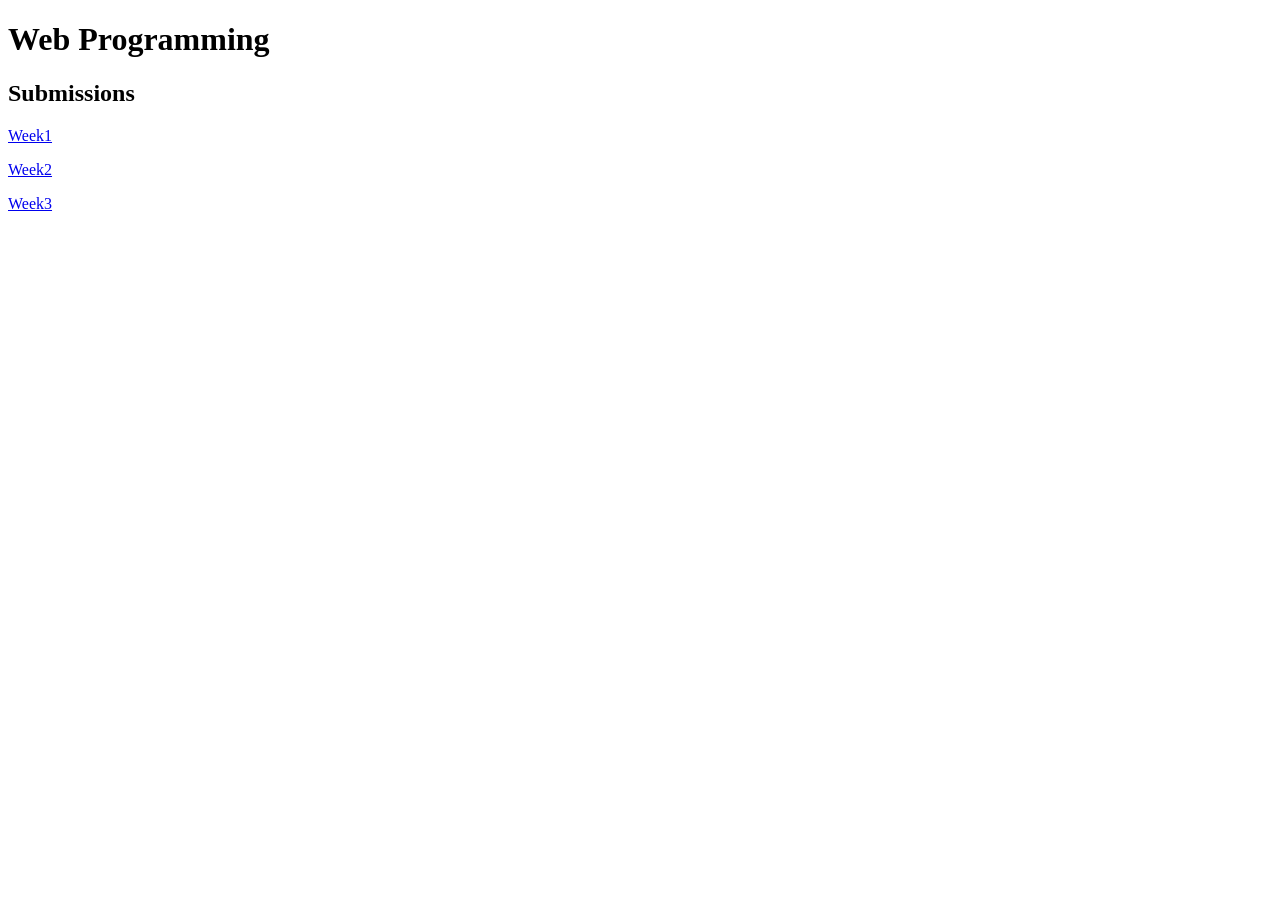
<file: index.html>
<!DOCTYPE html>
<html lang="en">
    <head>
        <body>
            <header>
                <main>
                    <h1> Web Programming </h1>
                    <h2>Submissions</h2>
                    <nav>
                    <p><a href="Week1/week1.html"> Week1 </a> </p>
                    <p><a href="Week2/week2.html"> Week2 </a> </p>
                    <p><a href="Week3/week3.html"> Week3 </a> </p>
                    </nav>
                </main>
        </body>
    </head>
</html>
</file>
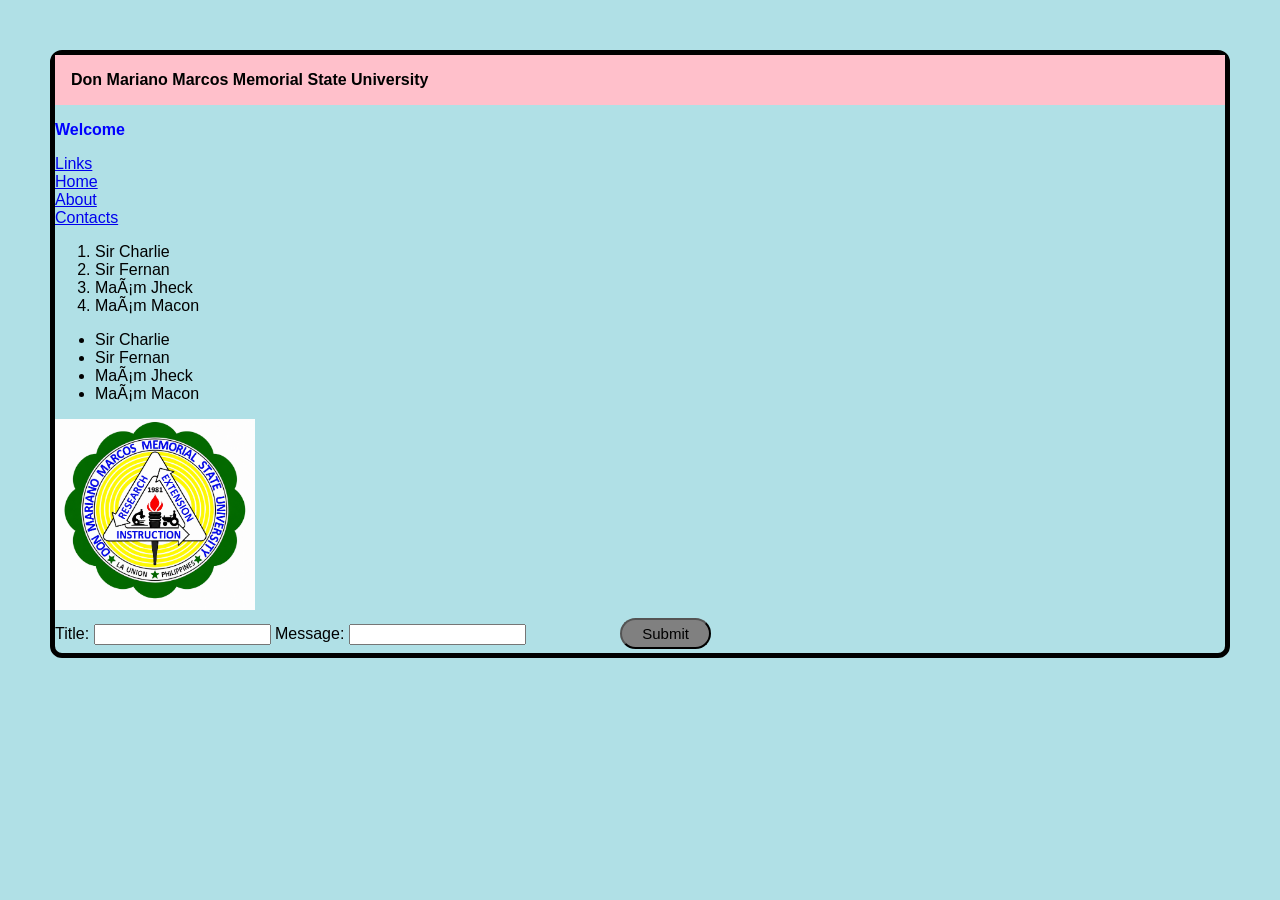
<file: Week1/week1.html>
<!doctype html>
<html lang="en">
    <head>
        <meta charset="ÜTF-8" />
        <meta name="viewport"
            content="width=device-width,initial-scale=1" />
            <link rel="stylesheet" href="style.css" />

            <div class="bg1">
                <header class="card"> <strong>Don Mariano Marcos Memorial State University</strong></h1>
                </header>
            </div>
            <body>
                <main class="Note">
                <p id="älert"> <strong>Welcome</strong></p>
                </main>
            </body>

             <div class="menu"><a href="#">Links</a>
                    <br><a href="#">Home</a>
                    <br><a href="#">About</a>
                    <br><a href="#">Contacts</a></div>
            <ol>
                <li>Sir Charlie</li>
                <li>Sir Fernan</li>
                <li>Maám Jheck</li>
                <li>Maám Macon</li>
            </ol>

            <ul>
                <li>Sir Charlie</li>
                <li>Sir Fernan</li>
                <li>Maám Jheck</li>
                <li>Maám Macon</li>
            </ul>

            <img src="picture.png"style=width:200px; height:200px;>

            <form action="/api/notices" method="post">
                <label for="title">Title: </label>
                <input id="title" name="title"
                    type="text"required />

                <label for="msg">Message: </label>
                <input id="title" name="title"
                    type="text"required />

                <button class="btn" type="submit">Submit</button>
            </form>

    </head>
</html>
</file>
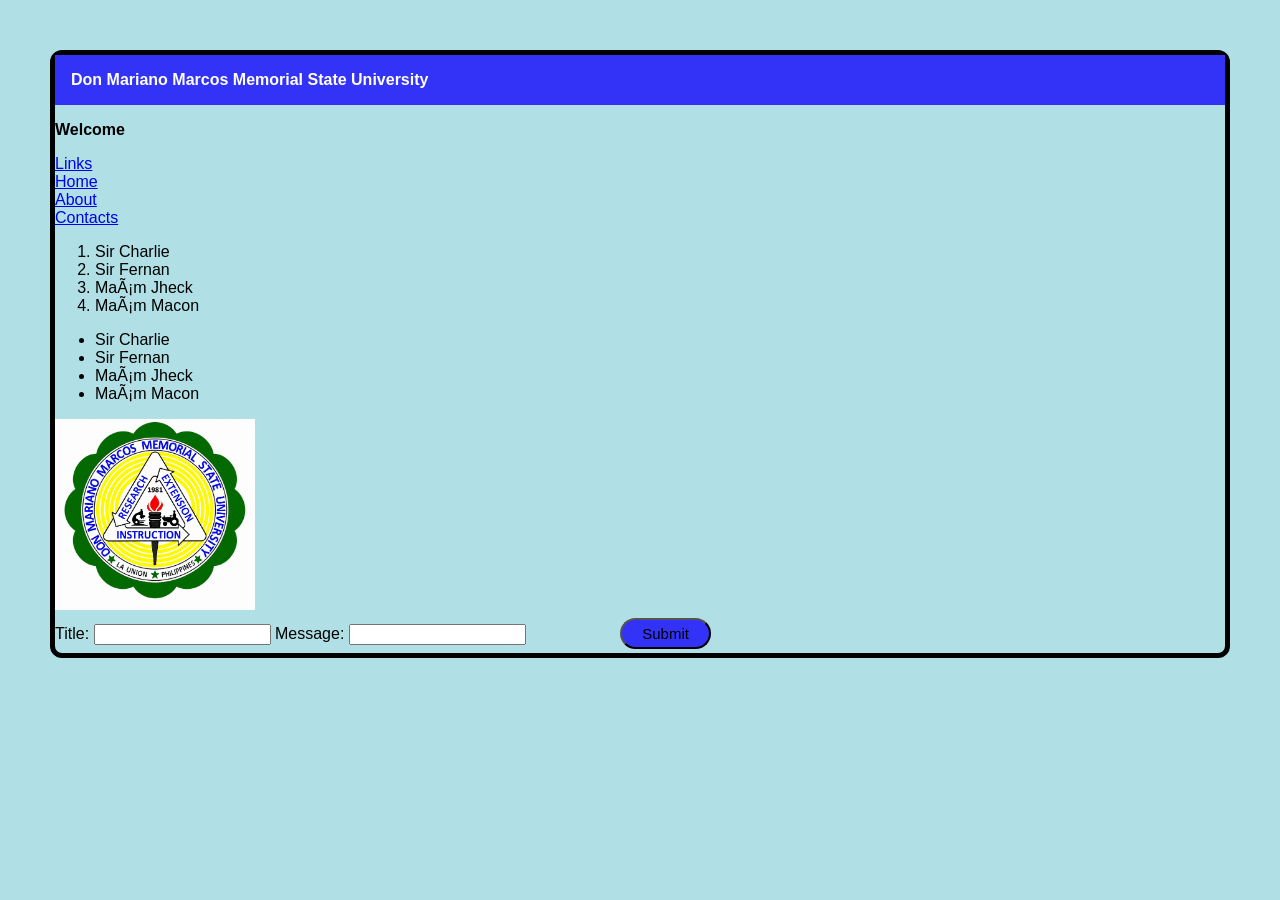
<file: Week2/week2.html>
<!doctype html>
<html lang="en">
    <head>
        <meta charset="ÜTF-8" />
        <meta name="viewport"
            content="width=device-width,initial-scale=1" />
            <link rel="stylesheet" href="style.css" />

           

            <div class="bg1">
                <header class="card"><strong>Don Mariano Marcos Memorial State University</strong></h1>
                </header>
            </div>
            <body>
                <main class="Note">
                <p id="älert"> <strong>Welcome</strong></p>
                </main>
            </body>

            <div class="menu"><a href="#">Links</a>
                    <br><a href="#">Home</a>
                    <br><a href="#">About</a>
                    <br><a href="#">Contacts</a></div>
            <ol>
                <li>Sir Charlie</li>
                <li>Sir Fernan</li>
                <li>Maám Jheck</li>
                <li>Maám Macon</li>
            </ol>

            <ul>
                <li>Sir Charlie</li>
                <li>Sir Fernan</li>
                <li>Maám Jheck</li>
                <li>Maám Macon</li>
            </ul>

            <img src="picture.png"style=width:200px; height:200px;>

            <form action="/api/notices" method="post">
                <label for="title">Title: </label>
                <input id="title" name="title"
                    type="text"required />

                <label for="msg">Message: </label>
                <input id="title" name="title"
                    type="text"required />

                <button class="btn" type="submit">Submit</button>
            </form>

    </head>
</html>
</file>
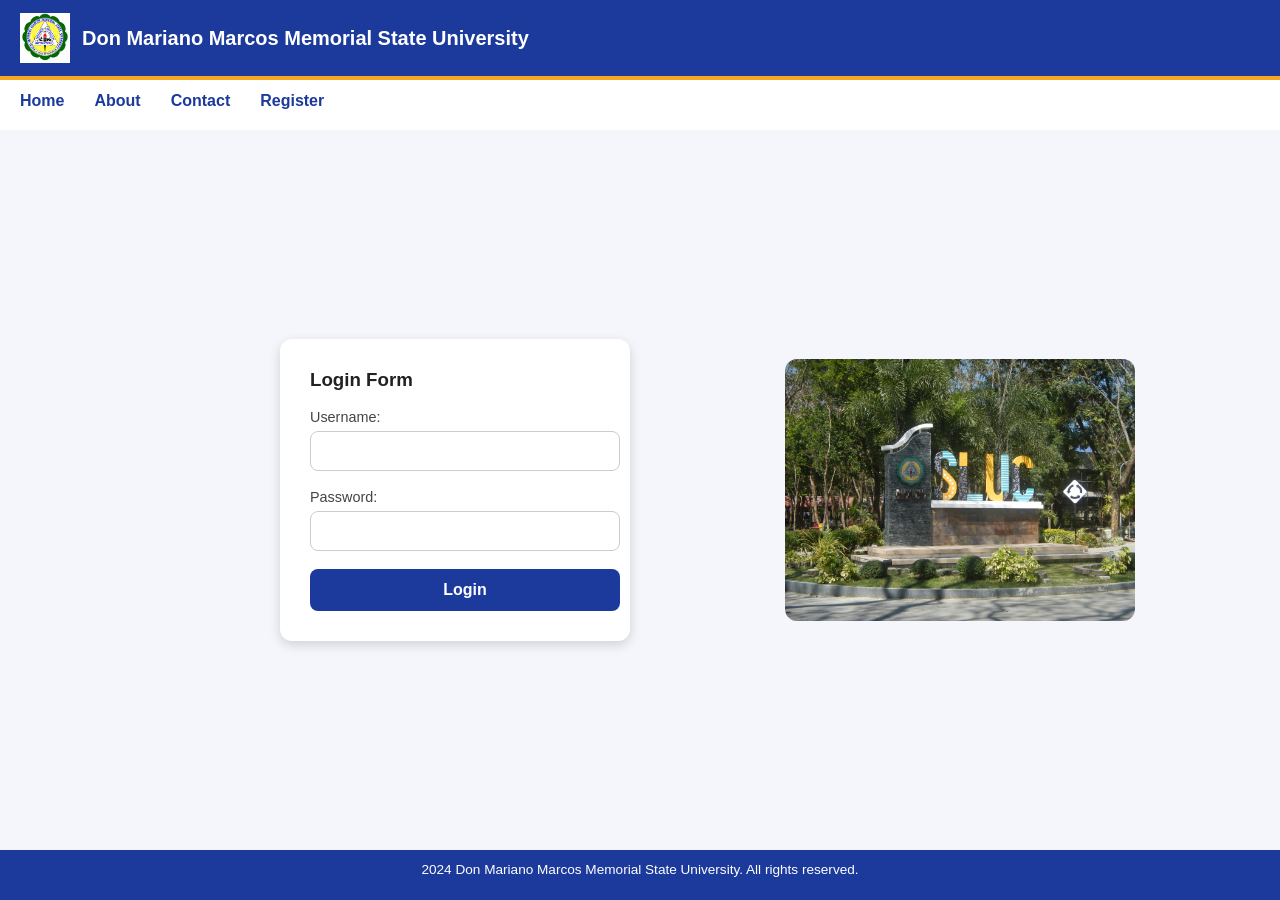
<file: Week3/week3.html>
<!DOCTYPE html>
<html lang="en">
<head>
  <meta charset="UTF-8">
  <meta name="viewport" content="width=device-width, initial-scale=1">
  <title>Login | DMMMSU</title>
  <link rel="stylesheet" href="style.css">
</head>
<body>
  <div class="container">

    <div class="header">
      <img src="picture.png" alt="DMMMSU Logo" class="logo">
      <h2>Don Mariano Marcos Memorial State University</h2>
    </div>

    <div class="menu">
      <a href="#">Home</a>
      <a href="#">About</a>
      <a href="#">Contact</a>
      <a href="#">Register</a>
    </div>

    <div class="content">
      <form action="#" method="post">
        <h3>Login Form</h3>

        <div class="form-group">
          <label for="username">Username:</label>
          <input id="username" name="username" type="text" required>
        </div>

        <div class="form-group">
          <label for="password">Password:</label>
          <input id="password" name="password" type="password" required>
        </div>

        <div class="btn-group">
          <button type="submit" class="btn">Login</button>
        </div>
      </form>
    </div>

    <div class="content1">
      <img src="campus.jpg" alt="DMMMSU campus sign">
    </div>

    <div class="footer">
      <p>2024 Don Mariano Marcos Memorial State University. All rights reserved.</p>
    </div>

  </div>
</body>
</html>
</file>
<file: Week1/style.css>
.card{
    padding:1rem;
}

p,h3{
    color:blue;
}
h2{
    color:black;
}
nav a{
    color:pink;
}
body{
    background-color:powderblue;
    font-family: Arial, sans-serif;
    border:5px solid;
    margin:50px;
    border-radius: 12px;
}
.bg1{
    background-color: pink;
}
a:hover{
    text-decoration:colorline;
    font-size:25px;
}
.btn{
  background-color: grey;
  border: 100;
  color: black;
  padding: 5px 20px;
  text-align: center;
  text-decoration: none;
  display: inline-block;
  font-size: 15px;
  margin: 4px 90px;
  border-radius: 70px;

}
.faculty-header {
    display: flex;
    align-items: center;
    justify-content: space-between;
}

.faculty-header h4 {
    margin: 0;
}
.container {
  display: grid;
  grid-template-areas:
    "header header header"
    "menu content content1"
    "footer footer footer";
  grid-template-columns: 1fr 3fr 1fr;
  gap: 3px;
  background-color: dodgerblue;
  padding: 10px;
  border-radius: 8px
}
.container div {
  background-color: white;
  padding: 10px;
}
.container div.header {
  grid-area: header;
  text-align: center;
}
.container div.menu {
  grid-area: menu;
}
.container div.content {
  grid-area: content;
}
.container div.content1{
grid-area: content1;
}
.container div.footer {
  grid-area: footer;
  text-align: center;  
  color: black;
}
.form-group {
    display: flex;
    flex-direction: column;
    margin-bottom: 2px;
}
.form-group label {
    margin-bottom: 2px;
}

.content1 input {
    width: 95%; 
    padding: 2px;
}

.btn-group {
    text-align: center;
}
.header {
    display: flex;
    align-items: center;  /* vertically centers the logo with the text */
    gap: 12px;            /* space between logo and name */
}

.header h2 {
    margin: 0;
}
</file>
<file: Week2/style.css>
.card{
    padding:1rem;
}
p{
    color: Black;
}
body{
    background-color:powderblue;
    font-family: Arial, sans-serif;
    border:5px solid;
    margin:50px;
    border-radius: 12px;
}
.bg1{
    background-color: rgb(51, 51, 248);
    color: white;
}
a:hover{
    text-decoration:colorline;
    font-size:25px;
}
.btn{
  background-color: rgb(51, 51, 248);;
  border: 100;
  color: black;
  padding: 5px 20px;
  text-align: center;
  text-decoration: none;
  display: inline-block;
  font-size: 15px;
  margin: 4px 90px;
  border-radius: 70px;

}
</file>
<file: Week3/style.css>
body {
  margin: 0;
  font-family: Arial, sans-serif;
  background-color: #f4f6fb;
}

.container {
  display: grid;
  grid-template-areas:
    "header header"
    "menu menu"
    "content content1"
    "footer footer";
  grid-template-columns: 1fr 1fr;
 grid-template-rows: 80px 50px 1fr 50px;
  min-height: 100vh;
  gap: 0;
}

.container div.header   { grid-area: header; }
.container div.menu     { grid-area: menu; }
.container div.content  { grid-area: content; }
.container div.content1 { grid-area: content1; }
.container div.footer   { grid-area: footer; }

.header {
  display: flex;
  align-items: center;
  gap: 12px;
  background-color: #1b3a9c;
  border-bottom: 4px solid #f5a623;
  padding: 10px 20px;
}

.header .logo {
  width: 50px;
  height: 50px;
}

.header h2 {
  margin: 0;
  color: white;
  font-size: 20px;
}

.menu {
  display: flex;
  gap: 30px;
  background-color: white;
  padding: 12px 20px;
}

.menu a {
  color: #1b3a9c;
  text-decoration: none;
  font-weight: bold;
}

.menu a:hover {
  text-decoration: underline;
  color: #f5a623;
}

.content {
  display: flex;
  align-items: center;
  justify-content: flex-end;
 /* padding: 30px;*/
   padding: 30px 10px 30px 30px;

}

.content form {
  width: 100%;
  max-width: 350px;
  box-sizing: border-box;
  background-color: white;
  justify-content: flex-end;

  /*padding: 30px;*/
  padding: 30px 10px 30px 30px;
  border-radius: 12px;
  box-shadow: 0 4px 12px rgba(0, 0, 0, 0.15);
}

.content h3 {
  margin-top: 0;
  color: #222;
}

.form-group {
  display: flex;
  flex-direction: column;
  margin-bottom: 18px;
}

.form-group label {
  margin-bottom: 6px;
  font-size: 0.9rem;
  color: #444;
}

.form-group input {
  width: 100%;
  box-sizing: border-box;
  padding: 10px;
  border: 1px solid #ccc;
  border-radius: 8px;
  font-size: 1rem;
}

.form-group input:focus {
  outline: none;
  border-color: #1b3a9c;
  box-shadow: 0 0 0 2px rgba(27, 58, 156, 0.2);
}

.btn-group {
  margin-top: 10px;
  text-align: center;
}

.btn {
  width: 100%;
  background-color: #1b3a9c;
  color: white;
  border: none;
  padding: 12px;
  border-radius: 8px;
  font-size: 1rem;
  font-weight: bold;
  cursor: pointer;
}

.btn:hover {
  background-color: #142c78;
}

.content1 {
  display: flex;
  align-items: center;
  justify-content: center;
  padding: 30px;
}

.content1 img {
  width: 100%;
  max-width: 350px;
  border-radius: 12px;
  object-fit: cover;
}

.footer {
  background-color: #1b3a9c;
  color: white;
  text-align: center;
  padding: 12px;
  font-size: 0.85rem;
}

.footer p {
  margin: 0;
}

@media (max-width: 768px) {
  .container {
    grid-template-areas:
      "header"
      "menu"
      "content"
      "content1"
      "footer";
    grid-template-columns: 1fr;
  }
}
</file>
